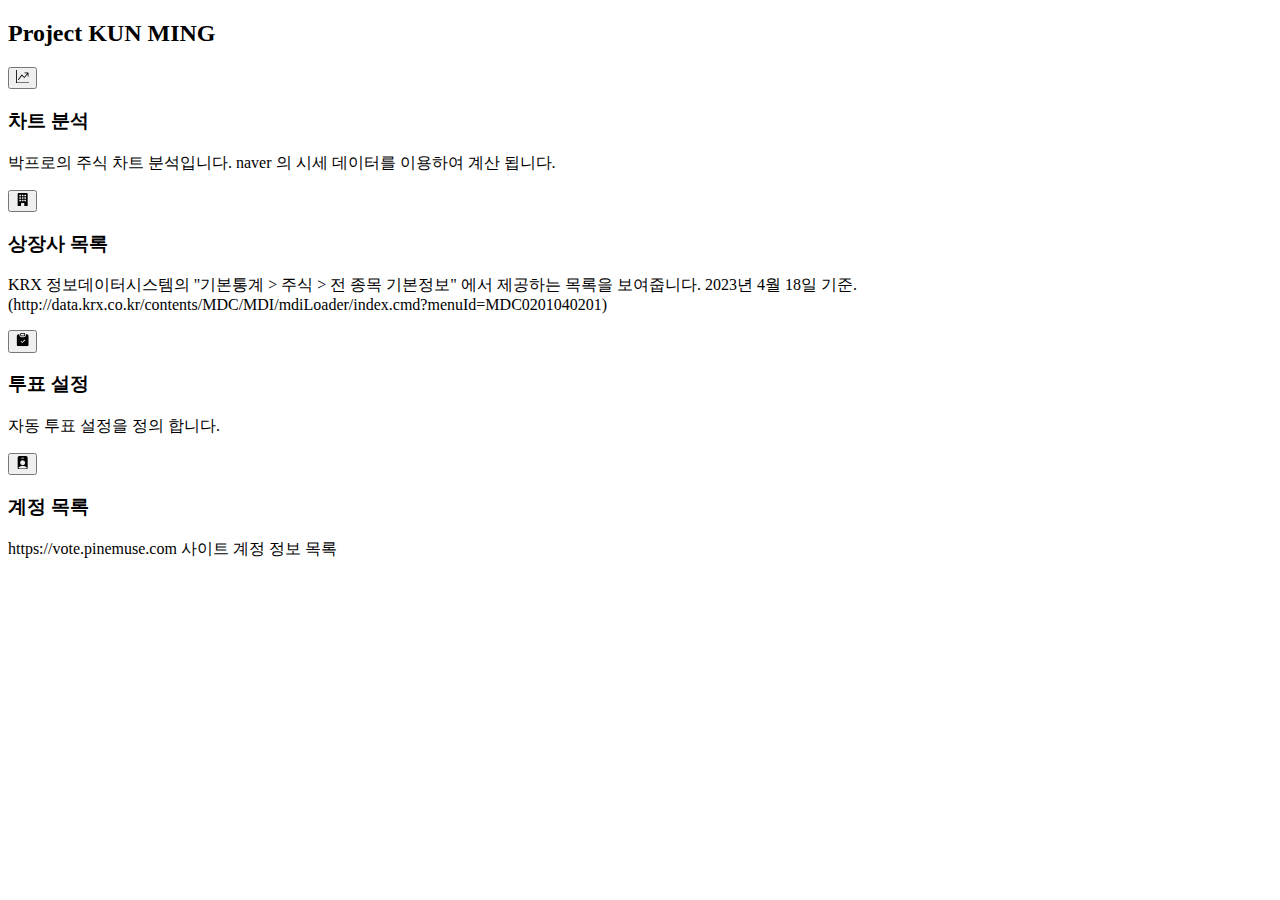
<file: FirstDBProject/src/main/resources/templates/index.html>
<!DOCTYPE html>
<html>
    <head th:replace="~{fragments/header :: head}"/>      
    <body class="sb-nav-fixed">
        <nav  th:replace="~{fragments/header :: title}"/>
            
        <div id="layoutSidenav">
            <div th:replace="~{fragments/header :: leftMenu}"/>

            <div id="layoutSidenav_content">
                <main>
                    <div class="container px-4 py-5" id="featured-3">
				    <h2 class="pb-2 border-bottom">Project KUN MING</h2>
				    <div class="row g-4 py-5 row-cols-1 row-cols-lg-3">
				      <div class="feature col">
				        <button onclick="document.location='/chagvv/stock/analyze'" type="button" class="btn feature-icon d-inline-flex align-items-center justify-content-center text-bg-secondary bg-gradient fs-2 mb-3">
			                <svg class="bi" width="1em" height="1em"><use xlink:href="#bi-graph-ul"/></svg>
				        </button>
				        <h3 class="fs-2">차트 분석</h3>
				        <p>박프로의 주식 차트 분석입니다. naver 의 시세 데이터를 이용하여 계산 됩니다.</p>
				      </div>
				      <div class="feature col">
				        <button onclick="document.location='/chagvv/stock/companyList'"  type="button" class="btn feature-icon d-inline-flex align-items-center justify-content-center text-bg-secondary bg-gradient fs-2 mb-3">
			                <svg class="bi" width="1em" height="1em"><use xlink:href="#bi-building-ul"/></svg>
				        </button>
				        <h3 class="fs-2">상장사 목록</h3>
				        <p>KRX 정보데이터시스템의 "기본통계 > 주식 > 전 종목 기본정보" 에서 제공하는 목록을 보여줍니다. 2023년 4월 18일 기준.  (http://data.krx.co.kr/contents/MDC/MDI/mdiLoader/index.cmd?menuId=MDC0201040201)</p>
				      </div>
				      
				      <div class="feature col">
				        <button onclick="document.location='/chagvv/vote/manageVote'"  type="button" class="btn feature-icon d-inline-flex align-items-center justify-content-center text-bg-secondary bg-gradient fs-2 mb-3">
			                <svg class="bi" width="1em" height="1em"><use xlink:href="#bi-check-ul"/></svg>
				        </button>
				        <h3 class="fs-2">투표 설정</h3>
				        <p>자동 투표 설정을 정의 합니다.</p>
				      </div>
				      
				      <div class="feature col">
				        <button onclick="document.location='/chagvv/vote/accountList'"  type="button" class="btn feature-icon d-inline-flex align-items-center justify-content-center text-bg-secondary bg-gradient fs-2 mb-3">
			                <svg class="bi" width="1em" height="1em"><use xlink:href="#bi-person-ul"/></svg>
				        </button>
				        <h3 class="fs-2">계정 목록</h3>
				        <p>https://vote.pinemuse.com 사이트 계정 정보 목록</p>
				      </div>
				      
				    </div>
				  </div>
                </main>
                <footer th:replace="~{fragments/footer :: footer}"/>
            </div>
        </div>
    </body>
</html>
<svg xmlns="http://www.w3.org/2000/svg" style="display: none;">
  <symbol id="bi-graph-ul" viewBox="0 0 16 16">
	<svg xmlns="http://www.w3.org/2000/svg" width="16" height="16" fill="currentColor" class="bi bi-graph-up-arrow" viewBox="0 0 16 16">
	  <path fill-rule="evenodd" d="M0 0h1v15h15v1H0V0Zm10 3.5a.5.5 0 0 1 .5-.5h4a.5.5 0 0 1 .5.5v4a.5.5 0 0 1-1 0V4.9l-3.613 4.417a.5.5 0 0 1-.74.037L7.06 6.767l-3.656 5.027a.5.5 0 0 1-.808-.588l4-5.5a.5.5 0 0 1 .758-.06l2.609 2.61L13.445 4H10.5a.5.5 0 0 1-.5-.5Z"/>
	</svg>
  </symbol>
  <symbol id="bi-building-ul" viewBox="0 0 16 16">
	<svg xmlns="http://www.w3.org/2000/svg" width="16" height="16" fill="currentColor" class="bi bi-building-fill" viewBox="0 0 16 16">
	  <path d="M3 0a1 1 0 0 0-1 1v14a1 1 0 0 0 1 1h3v-3.5a.5.5 0 0 1 .5-.5h3a.5.5 0 0 1 .5.5V16h3a1 1 0 0 0 1-1V1a1 1 0 0 0-1-1H3Zm1 2.5a.5.5 0 0 1 .5-.5h1a.5.5 0 0 1 .5.5v1a.5.5 0 0 1-.5.5h-1a.5.5 0 0 1-.5-.5v-1Zm3 0a.5.5 0 0 1 .5-.5h1a.5.5 0 0 1 .5.5v1a.5.5 0 0 1-.5.5h-1a.5.5 0 0 1-.5-.5v-1Zm3.5-.5h1a.5.5 0 0 1 .5.5v1a.5.5 0 0 1-.5.5h-1a.5.5 0 0 1-.5-.5v-1a.5.5 0 0 1 .5-.5ZM4 5.5a.5.5 0 0 1 .5-.5h1a.5.5 0 0 1 .5.5v1a.5.5 0 0 1-.5.5h-1a.5.5 0 0 1-.5-.5v-1ZM7.5 5h1a.5.5 0 0 1 .5.5v1a.5.5 0 0 1-.5.5h-1a.5.5 0 0 1-.5-.5v-1a.5.5 0 0 1 .5-.5Zm2.5.5a.5.5 0 0 1 .5-.5h1a.5.5 0 0 1 .5.5v1a.5.5 0 0 1-.5.5h-1a.5.5 0 0 1-.5-.5v-1ZM4.5 8h1a.5.5 0 0 1 .5.5v1a.5.5 0 0 1-.5.5h-1a.5.5 0 0 1-.5-.5v-1a.5.5 0 0 1 .5-.5Zm2.5.5a.5.5 0 0 1 .5-.5h1a.5.5 0 0 1 .5.5v1a.5.5 0 0 1-.5.5h-1a.5.5 0 0 1-.5-.5v-1Zm3.5-.5h1a.5.5 0 0 1 .5.5v1a.5.5 0 0 1-.5.5h-1a.5.5 0 0 1-.5-.5v-1a.5.5 0 0 1 .5-.5Z"/>
	</svg>
  </symbol>
  <symbol id="bi-check-ul" viewBox="0 0 16 16">
	<svg xmlns="http://www.w3.org/2000/svg" width="16" height="16" fill="currentColor" class="bi bi-clipboard-check-fill" viewBox="0 0 16 16">
	  <path d="M6.5 0A1.5 1.5 0 0 0 5 1.5v1A1.5 1.5 0 0 0 6.5 4h3A1.5 1.5 0 0 0 11 2.5v-1A1.5 1.5 0 0 0 9.5 0h-3Zm3 1a.5.5 0 0 1 .5.5v1a.5.5 0 0 1-.5.5h-3a.5.5 0 0 1-.5-.5v-1a.5.5 0 0 1 .5-.5h3Z"/>
	  <path d="M4 1.5H3a2 2 0 0 0-2 2V14a2 2 0 0 0 2 2h10a2 2 0 0 0 2-2V3.5a2 2 0 0 0-2-2h-1v1A2.5 2.5 0 0 1 9.5 5h-3A2.5 2.5 0 0 1 4 2.5v-1Zm6.854 7.354-3 3a.5.5 0 0 1-.708 0l-1.5-1.5a.5.5 0 0 1 .708-.708L7.5 10.793l2.646-2.647a.5.5 0 0 1 .708.708Z"/>
	</svg>
  </symbol>
   <symbol id="bi-person-ul" viewBox="0 0 16 16">
	<svg xmlns="http://www.w3.org/2000/svg" width="16" height="16" fill="currentColor" class="bi bi-person-badge-fill" viewBox="0 0 16 16">
  <path d="M2 2a2 2 0 0 1 2-2h8a2 2 0 0 1 2 2v12a2 2 0 0 1-2 2H4a2 2 0 0 1-2-2V2zm4.5 0a.5.5 0 0 0 0 1h3a.5.5 0 0 0 0-1h-3zM8 11a3 3 0 1 0 0-6 3 3 0 0 0 0 6zm5 2.755C12.146 12.825 10.623 12 8 12s-4.146.826-5 1.755V14a1 1 0 0 0 1 1h8a1 1 0 0 0 1-1v-.245z"/>
</svg>
  </symbol>
</svg>
</file>
